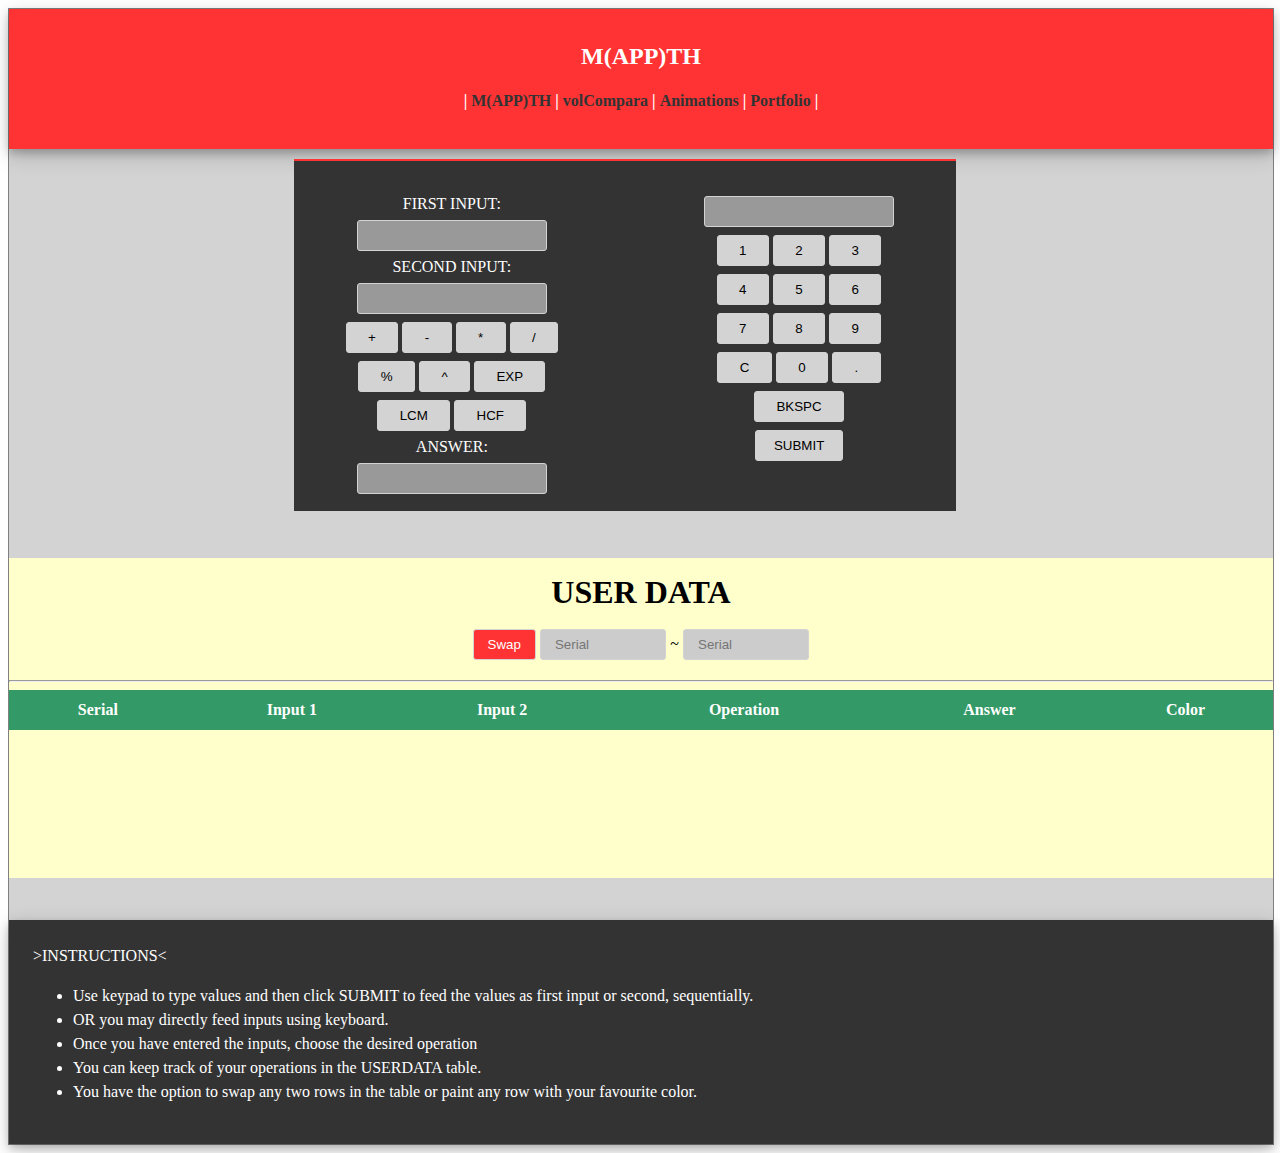
<file: index.html>
<!DOCTYPE html>
<html>
<head>
	<title>Mathapp</title>
  <link rel="stylesheet" type="text/css" href="calcstyle.css">
  <link rel="icon" type="img/png" href="favicon1.png" />
	


</head>

<body onload="clear(Calc)" >
<div class="background">
<div class="upper">
 <h2> M(APP)TH </h2>
 <h4>| <a href="#" title="Home" > M(APP)TH </a>| <a href="comparison.html" title="Volume Comparison"> volCompara </a> |  <a href="rotation.html" title="Animations">Animations</a> | <a href="https://nikhiliated.com" title="Portfolio"> Portfolio </a> | </h4>
</div>

<div class="content">
<div class="left">

<form name="Data">
  FIRST INPUT: <input name="Input1" type="text" value=""  ></BR>
 
  SECOND INPUT: <input name="Input2" type="text" value=""  ></BR>

</form>

<form name="Operations">
<tr>
<td>
<input type="button" name="ADD"  value="  +  " onClick="Javascript:add()">
</td>
</tr>

<tr>
<td>
<input type="button" name="SUB"  value="  -  " onClick="Javascript:sub()">
</td>
</tr>

<tr>
<td>
<input type="button" name="MUL"  value="  *  " onClick="Javascript:mul()">
</td>
</tr>

<tr>
<td>
<input type="button" name="DIV"  value="  /  " onClick="Javascript:div()">
</td>
</tr>

<tr>
<td>
<input type="button" name="MOD"  value="  %  " onClick="Javascript:mod()">
</td>
</tr>

<tr>
<td>
<input type="button" name="POW"  value="  ^  " onClick="Javascript:pow()">
</td>
</tr>

<tr>
<td>
<input type="button" name="EXP"  value="  EXP  " title="Exponential" onClick="Javascript:exp()"></br>
</td>
</tr>

<tr>
<td>
<input type="button" name="LCM"  value="  LCM  " onClick="Javascript:lcm()">
</td>
</tr>

<tr>
<td>
<input type="button" name="HCF"  value="  HCF  " onClick="Javascript:hcf()"></BR>
</td>
</tr>
</form>


<form name="Answer">
  ANSWER: <input name="Input" type="text" value="0"  ></BR>
</form>

</div>
<div class="right">

<tr>
<td>
 <form name="Calc">
<input name="Input" type="text" value="0"  ></BR>

</form>   
</td>    
</tr>

<form name="keypad">
<tr>
<td>
<input type="button" name="one"   value="  1  " onClick="Calc.Input.value += 1">
<input type="button" name="two"   value="  2  " onClick="Calc.Input.value += 2">
<input type="button" name="three" value="  3  " onClick="Calc.Input.value += 3"></br>
</td>
</tr>

<tr>
<td>
<input type="button" name="four"  value="  4  " onClick="Calc.Input.value += 4">
<input type="button" name="five"  value="  5  " onClick="Calc.Input.value += 5">
<input type="button" name="six"   value="  6  " onClick="Calc.Input.value += 6"></br>
</td>
</tr>

<tr>
<td>
<input type="button" name="seven" value="  7  " onClick="Calc.Input.value +=7">
<input type="button" name="eight" value="  8  " onClick="Calc.Input.value +=8">
<input type="button" name="nine"  value="  9  " onClick="Calc.Input.value +=9"></br>
</td>
</tr>

<tr>
<td>
<input type="button" name="Clear" value="  C  " title="Clear" onClick="Calc.Input.value=''">
<input type="button" name="zero"  value="  0  " onClick="Calc.Input.value += 0">
<input type="button" name="decimal"  value="  .  " onClick="Calc.Input.value +='.'"></br>
</td>    
</tr>

<tr>
<td>
<input type="button" name="bkspc"  value="  BKSPC  " title="Backspace" onClick="Calc.Input.value=Calc.Input.value.substring(0,Calc.Input.value.length-1);"></br>
</td>
</tr>

<tr>
<td colspan="3">
<input type="button" name="submit" value=" SUBMIT " title="Submit" onClick="
     if (Data.Input1.value=='')
    {
        Data.Input1.value=Calc.Input.value;
    }
    else {
        Data.Input2.value=Calc.Input.value;

         };  Calc.Input.value='';" >
    
</td>
</tr>

</form>
</div>
    

</div>

<div class="datafield">
<h1> USER DATA </h1>
<p>
<input type="button" id="swapbutton" value="Swap" onclick="Javascript:swaprow()"></input>
<input type="number" id="first" min="1" placeholder="Serial"></input>
~
<input type="number" id="second" min="1" placeholder="Serial"></input>
</p>
 <table id="tabledata">
        <tr id="data">
        <th> Serial </th><th> Input 1 </th><th> Input 2 </th><th> Operation </th><th> Answer </th><th> Color </th>
        </tr>
        <hr />
    </table>
    

</div>

<div class="lower">
>INSTRUCTIONS<
<ul>
<li>Use keypad to type values and then click SUBMIT to feed the values as first input or second, sequentially.</li>
<li>OR you may directly feed inputs using keyboard.</li>
<li>Once you have entered the inputs, choose the desired operation</li>
<li>You can keep track of your operations in the USERDATA table.</li>
<li>You have the option to swap any two rows in the table or paint any row with your favourite color.</li>
    
</div>
    

</div>

<script src="calcscript.js"></script>

</body>
</html>
</file>
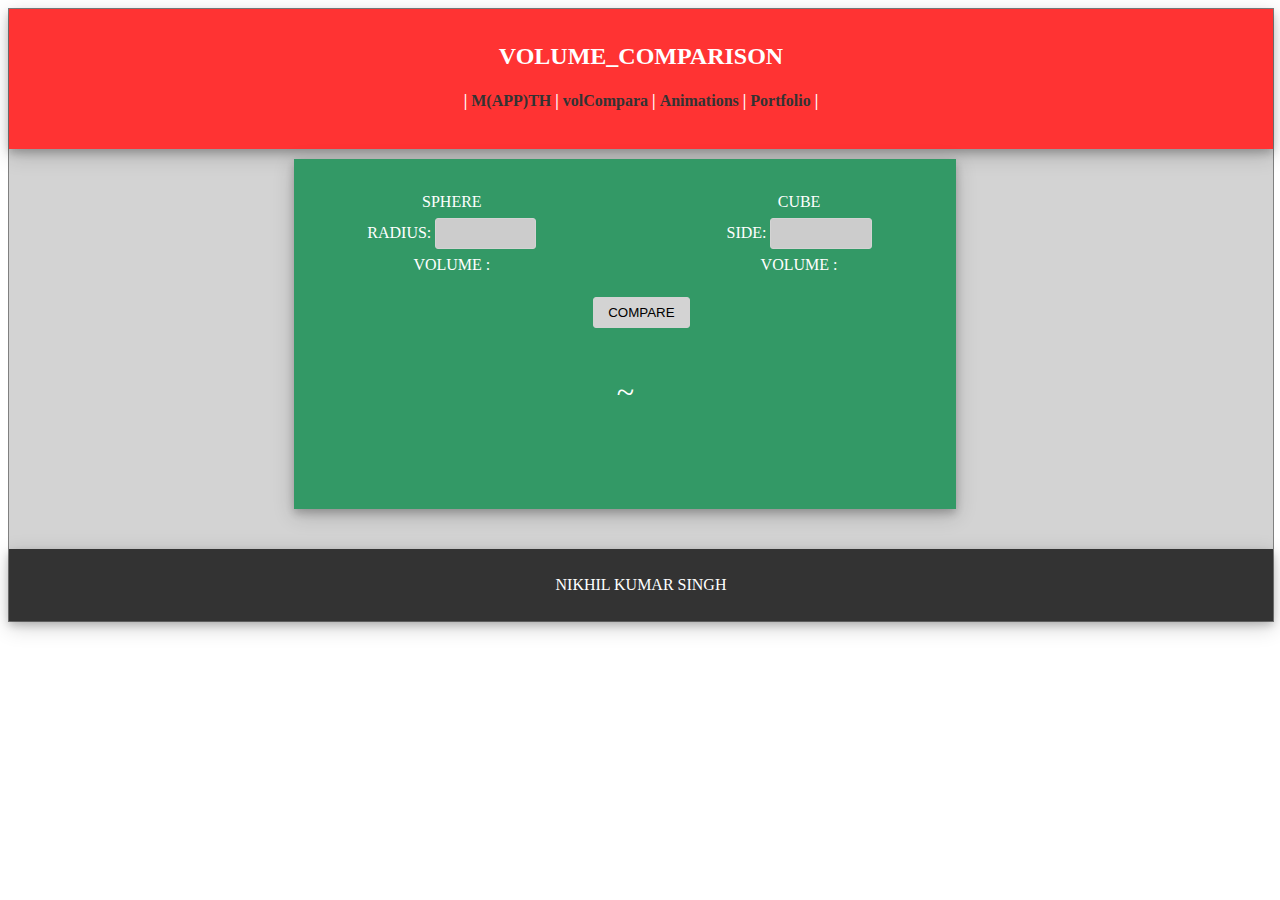
<file: comparison.html>
<!DOCTYPE html>
<html>
<head>
	<title>Comparison</title>
	<link rel="stylesheet" type="text/css" href="compstyle.css">
	<link rel="icon" type="img/png" href="favicon1.png" />

	<style type="text/css">

	</style>
</head>
<body>
<div class="background">
	

<div class="upper">
	<h2>	VOLUME_COMPARISON   </h2>
 <h4>| <a href="mathapp.html" title="Home" > M(APP)TH </a>| <a href="#" title="Volume Comparison"> volCompara </a> |  <a href="rotation.html" title="Animations">Animations</a> | <a href="https://nikhiliated.com" title="Portfolio"> Portfolio </a> |  </h4>

</div>

	<div class="content">
	<div class="left">
	SPHERE</BR>
	<form name="Data1">	
    RADIUS: <input name="Input1" type="number" value=""  min="0.01"></BR>
    </form>
    VOLUME : <span id="volumeS"></span>
	</div>

	<div class="right">
	CUBE</BR>
    <form name="Data2">
	SIDE: <input name="Input2" type="number" value=""  min="0.01"></BR>
    </form>
    VOLUME : <span id="volumeC"></span>
	</div>

	 <div class="bottom">
	 	
    <input type="button" name="compare"  value="COMPARE" onClick="Javascript:comparison()" >

	 </div>
    <p id="change">~</p>

     </div>

	<div class="lower">
		NIKHIL KUMAR SINGH
     </div>
</div>


<script src="compscript.js"></script>

</body>
</html>
</file>
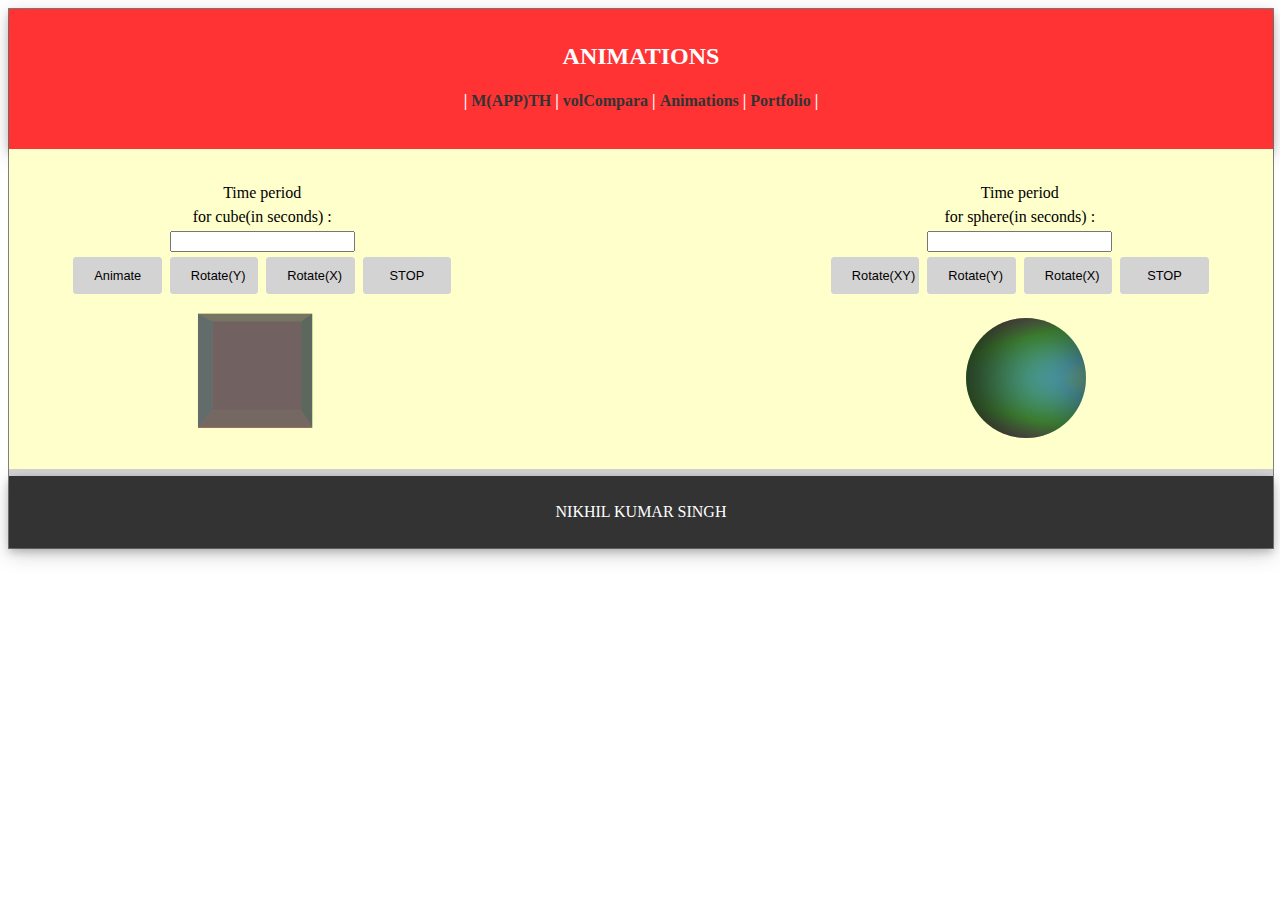
<file: rotation.html>
<!DOCTYPE html>
<html>
<head>
	<title>Rotation</title>
	<link rel="stylesheet" type="text/css" href="rotstyle.css">
	 <link rel="icon" type="img/png" href="favicon1.png" />
	
</head>
<body>
<div class="surface">
<div class="header">
<h2>ANIMATIONS</h2>
 <h4>| <a href="mathapp.html" title="Home" > M(APP)TH </a>| 
 <a href="comparison.html" title="Volume Comparison"> volCompara </a> | <a href="#" title="Animations">Animations</a> | <a href="https://nikhiliated.com" title="Portfolio"> Portfolio </a> |</h4>

</div>
<div class="board">
<div class="cubox">

Time period<br /> for cube(in seconds) :<br /> 
<input type="number" id="numCube" /></br>
<input type="button" id="buttonidC" value="Animate"/>
<input type="button" id="buttonidC1" value="Rotate(Y)"/>
<input type="button" id="buttonidC2" value="Rotate(X)"/>
<input type="button" id="buttonidC3" value="STOP"/></br>

<div class="clear"></div>

<div class="wrap">
<div id="cube">
	
<div class="front"></div>
<div class="back"></div>
<div class="top"></div>
<div class="bottom"></div>
<div class="left"></div>
<div class="right"></div>

</div>
</div>
</div>

<div class="spherox">
Time period<br /> for sphere(in seconds) :<br />
<input type="number" id="numSphere" /></br>
<input type="button" id="buttonidS" value="Rotate(XY)"/>
<input type="button" id="buttonidS1" value="Rotate(Y)"/>
<input type="button" id="buttonidS2" value="Rotate(X)"/>
<input type="button" id="buttonidS3" value="STOP"/></br>

<div class="clear"></div>

<div id="earth"></div>	


</div>
</div>

<div class="footer">
		NIKHIL KUMAR SINGH
</div>

</div>
<script src="rotscript.js"></script>

</body>
</html>
</file>
<file: calcstyle.css>
div.background {
    width: 100%;
    margin: 0px;
    border: 1px solid gray;
    line-height: 150%;
    background-color: lightgrey;

    }

    div.upper {
    background-color: #ff3333;
    position:top;
    padding: 15px;
    color: white;
    text-align: center;
    box-shadow: 0 4px 8px 0 rgba(0,0,0,0.2), 0 6px 20px 0 rgba(0,0,0,0.19);
    margin-bottom: 10px;

    }

    div.lower {
    padding: 1.5em;
    color: white;
    clear: left;
    background-color: #333333;
    box-shadow: 0 4px 8px 0 rgba(0,0,0,0.2), 0 6px 20px 0 rgba(0,0,0,0.19);

    }

    div.content {
    left: 21%;
    margin-left: 20px;
    margin-right: 20px;
    border-top-color:#ff3333;
    border-top-style: solid;
    border-top-width: 2px; 
    position: relative;
    width: 50%;
    height: 50%;
    color: white;
    text-align:center;
    line-height: 150%;
    padding:15px;
    background-color:#333333;
    font-family: calibri;
    margin-bottom: 40px;
    display: inline-block;
    min-height: 20em;
    max-width: 50em;
     max-height: 20em;
    transition: background-color 1s, border-top-color 0.5s, box-shadow 0.5s;
    -webkit-transition: background-color 1s, border-top-color 0.5s, box-shadow 0.5s;
}
div.content:hover{
    background-color: #339966;
    border-top-color:#339966;
    box-shadow: 0 4px 8px 0 rgba(0,0,0,0.2), 0 6px 20px 0 rgba(0,0,0,0.19);
    

}

div.datafield {
    
    overflow: auto;
    position: relative;
    width: 100%;
    height: 50%;
    color: black;
    text-align:center;
    line-height: 150%;
    background-color:#ffffcc;
    font-family: calibri;
    margin-bottom: 35px;
    display: inline-block;
    min-height: 20em;
    max-height: 20em;
    transition: background-color 2s, border-top-color 1.5s, box-shadow 1.5s;
    -webkit-transition: background-color 2s, border-top-color 1.5s, box-shadow 1.5s;
}
div.datafield:hover{
    box-shadow: 0 4px 8px 0 rgba(0,0,0,0.2), 0 6px 20px 0 rgba(0,0,0,0.19);
    

}





    div.right {
    float: right;
    margin: 0;
    padding: 1em;
    width:40%;
    text-align: center;
    font-size: 100%;
    font-family: font1;
    display: inline-block;
    }

     div.left {
    float: left;
    margin: 0;
    padding: 1em;
    width:40%;
    text-align: center;
    font-size: 100%;
    font-family: font1;
    display: inline-block;
    }

    a:link{
       color: #333333;
       text-decoration: none;
       font-family: Calibri Light;
}
     a:visited{
    color:black;
}
     a:hover{
    
    color:white;
    font-family: Calibri Light;
}
     a:active{background-color: #ff3333}

    input[type=text] {
    width: 75%;
    padding: 7px 14px;
    margin: 4px 0;
    box-sizing: border-box;
    border: 1px solid lightgrey;
    border-radius: 3px;
    outline: none;
    background-color: #999999;
    -webkit-transition: width 0.3s ease-in-out;
    transition: width 0.3s ease-in-out;

}

input[type=text]:focus {
    background-color: white;
    width: 79%;
}


    input[type=button] {
    padding: 7px 14px;
    margin: 4px 0;
    box-sizing: border-box;
    border: 1px solid lightgrey;
    border-radius: 3px;
    outline: none;
    background-color: lightgrey;
    
}

input[type=button]:hover {
    background-color: white;
    
}

input[type=number] {
    width: 10%;
    padding: 7px 14px;
    margin: 4px 0;
    box-sizing: border-box;
    border: 1px solid lightgrey;
    border-radius: 3px;
    outline: none;
    background-color: #cccccc;
    -webkit-transition: width 0.3s ease-in-out;
    transition: width 0.3s ease-in-out;

}



input[type=number]:focus {
    background-color: white;
    width: 11%;
}


table {
    border-collapse: collapse;
    width: 100%;

}
th, td {
    padding: 8px;
}
th {
    background-color: #339966;
    color: white;
}
#data:hover {
    opacity: 0.9;
}

#swapbutton {
    background-color: #ff3333;
    color: white;
}

#swapbutton:hover {
    background-color: #ff3333;
    color: white;
    opacity: 0.8;
}
</file>
<file: compstyle.css>
div.background {
    width: 100%;
    margin: 0px;
    border: 1px solid gray;
    line-height: 150%;
    background-color: lightgrey;

    }

    div.upper {
    background-color: #ff3333;
    position:top;
    padding: 15px;
    color: white;
    text-align: center;
    box-shadow: 0 4px 8px 0 rgba(0,0,0,0.2), 0 6px 20px 0 rgba(0,0,0,0.19);
    margin-bottom: 10px;

    }

    div.content {
    left: 21%;
    margin-left: 20px;
    margin-right: 20px;
    position: relative;
    width: 50%;
    height: 50%;
    color: white;
    text-align:center;
    line-height: 150%;
    padding:15px;
    background-color:#339966;
    font-family: calibri;
    margin-bottom: 40px;
    display: inline-block;
    min-height: 20em;
    max-width: 50em;
     max-height: 20em;
    transition: background-color 1s, border-top-color 0.5s, box-shadow 0.5s;
    -webkit-transition: background-color 1s, border-top-color 0.5s, box-shadow 0.5s;
    box-shadow: 0 4px 8px 0 rgba(0,0,0,0.2), 0 6px 20px 0 rgba(0,0,0,0.19);
    }

    div.right {
    float: right;
    margin: 0;
    padding: 1em;
    width:40%;
    text-align: center;
    font-size: 100%;
    font-family: font1;
    display: inline-block;
    }

     div.left {
    float: left;
    margin: 0;
    padding: 1em;
    width:40%;
    text-align: center;
    font-size: 100%;
    font-family: font1;
    display: inline-block;
    }

     div.bottom {
    margin: 0;
    padding: 1em;
    width:100%;
    text-align: center;
    font-size: 100%;
    font-family: font1;
    display:block;
    }

    div.lower {
    padding: 1.5em;
    color: white;
    clear: left;
    text-align: center;
    background-color: #333333;
    box-shadow: 0 4px 8px 0 rgba(0,0,0,0.2), 0 6px 20px 0 rgba(0,0,0,0.19);

    }

    a:link{
       color: #333333;
       text-decoration: none;
       font-family: Calibri Light;
}
     a:visited{
    color:black;
}
     a:hover{
    
    color:white;
   font-family: Calibri Light;
}
     a:active{background-color: #ff3333}

    input[type=number] {
    width: 40%;
    padding: 7px 14px;
    margin: 4px 0;
    box-sizing: border-box;
    border: 1px solid lightgrey;
    border-radius: 3px;
    outline: none;
    background-color: #cccccc;
    -webkit-transition: width 0.3s ease-in-out;
    transition: width 0.3s ease-in-out;

    }



input[type=number]:focus {
    background-color: white;
    width: 43%;
}

input[type=button] {
    padding: 7px 14px;
    margin: 4px 0;
    box-sizing: border-box;
    border: 1px solid lightgrey;
    border-radius: 3px;
    outline: none;
    background-color: lightgrey;
    
}

input[type=button]:hover {
    background-color: white;
    
}

#volume {

	width: 43%;
	background-color: lightgrey;
	color: black;
	border: 1px solid lightgrey;
    border-radius: 3px;
}
#change {
	font-size: 2em;
	width: 100%;
	display: block;
}
</file>
<file: rotstyle.css>
div.surface {
    width: 100%;
    height: 100%;
    margin: 0px;
    border: 1px solid gray;
    line-height: 150%;
    background-color: lightgrey;

    }


	div.board { 
   overflow: auto;
    position: relative;
    width: 100%;
    color: black;
    text-align:center;
    line-height: 150%;
    background-color:#ffffcc;
    font-family: calibri;
    display: inline-block;
    min-height: 20em;
}
div.header {
	background-color: #ff3333;
	position:top;
	padding: 15px;
	color: white;
	text-align: center;
	display: block;
    box-shadow: 0 4px 8px 0 rgba(0,0,0,0.2), 0 6px 20px 0 rgba(0,0,0,0.19);
    z-index: 2;
}

div.footer {
    padding: 1.5em;
    color: white;
    clear: left;
    text-align: center;
    background-color: #333333;
    box-shadow: 0 4px 8px 0 rgba(0,0,0,0.2), 0 6px 20px 0 rgba(0,0,0,0.19);

    }

  div.spherox {
    float: right;
    margin: 0;
    padding: 2em;
    width:35%;
    text-align: center;
    font-size: 100%;
    font-family: font1;
    display: inline-block;
    }

     div.cubox {
    float: left;
    margin: 0;
    padding: 2em;
    width:35%;
    text-align: center;
    font-size: 100%;
    font-family: font1;
    display: inline-block;
    }

.wrap{
	perspective:400px;
	perspective-origin: 50% 50px;

     }

#cube{
    position: relative;
    width: 100px;
    transform-style: preserve-3d;
box-shadow: inset 20px 0 80px 6px rgba(0, 0, 0, 1);
left: 35%;


     }
     

#cube div{
	position: absolute;
	width: 100px;
	height: 100px;
	top: 20px;
	left: 10%;
	float: left;
         }

.back {
	transform: translateZ(-50px) rotateY(180deg);
	background-color:#cc3333;
	opacity:0.9;
}
.right {
	transform: rotateY(-270deg) translateX(50px);
	transform-origin: top right;
	background-color:#006600;
	opacity:0.9;
}
.left {
	transform: rotateY(270deg) translateX(-50px);
	transform-origin: center left;
	background-color:#339999;
	opacity:0.9;
}
.top {
	transform: rotateX(-90deg) translateY(-50px);
	transform-origin: top center;
	background-color:#ffff33;
	opacity:0.9;
}
.bottom {
	transform: rotateX(90deg) translateY(50px);
	transform-origin: bottom center;
	background-color:#ff6633;
	opacity:0.9;
}
.front {
	transform: translateZ(50px);
	background-color:#666666;
	opacity:0.9;
	
}

a:link{
       color: #333333;
       text-decoration: none;
       font-family: Calibri Light;
}
     a:visited{
    color:black;
}
     a:hover{
    
    color:white;
    font-family: Calibri Light;
}
     a:active{background-color: #ff3333}

@keyframes spin{
	from { transform: rotateY(0) rotateX(0); }
	 5%,5%  { transform: rotateY(18deg) rotateX(18deg); }
	10%,10% { transform: rotateY(36deg) rotateX(36deg); }
	15%,15% { transform: rotateY(54deg) rotateX(54deg); }
	20%,20% { transform: rotateY(72deg) rotateX(72deg); }
	25%,25% { transform: rotateY(90deg) rotateX(90deg); }
	30%,30% { transform: rotateY(108deg) rotateX(108deg); }
	35%,35% { transform: rotateY(126deg) rotateX(126deg); }
	40%,40% { transform: rotateY(144deg) rotateX(144deg); }
	45%,45% { transform: rotateY(162deg) rotateX(162deg); }
	50%,50% { transform: rotateY(180deg) rotateX(180deg); }
	55%,55% { transform: rotateY(198deg) rotateX(198deg); }
	60%,60% { transform: rotateY(216deg) rotateX(216deg); }
	65%,65% { transform: rotateY(234deg) rotateX(234deg); }
	70%,70% { transform: rotateY(252deg) rotateX(252deg); }
	75%,75% { transform: rotateY(270deg) rotateX(270deg); }
	80%,80% { transform: rotateY(288deg) rotateX(288deg); }
	85%,85% { transform: rotateY(306deg) rotateX(306deg); }
	90%,90% { transform: rotateY(324deg) rotateX(324deg); }
	95%,95% { transform: rotateY(342deg) rotateX(342deg); }
	to { transform: rotateY(360deg) rotateX(360deg); }
}

@keyframes spin1 {
	from,50% { transform: rotateY(0) rotateX(0); }
	50%,50%{transform: rotateY(180deg) rotateX(0);}
	to { transform: rotateY(360deg) rotateX(0); }	
}

@keyframes spin2 {
	from,50% { transform: rotateY(0) rotateX(0); }
	50%,50%{transform: rotateY(0) rotateX(-180deg);}
	to { transform: rotateY(0) rotateX(-360deg); }	
}

#earth {
  position: relative;
  width: 120px;
  height: 120px;
  margin: auto;
  background: -moz-radial-gradient(center, ellipse cover, rgba(255,53,46,1) 0%, rgba(255,255,0,0.8) 25%, rgba(5,193,255,0.7) 50%, rgba(0,255,0,0.65) 75%, rgba(161,0,161,0.6) 100%);
  background: -webkit-gradient(radial, center center, 0px, center center, 100%, color-stop(0%, rgba(255,53,46,1)), color-stop(25%, rgba(255,255,0,0.8)), color-stop(50%, rgba(5,193,255,0.7)), color-stop(75%, rgba(0,255,0,0.65)), color-stop(100%, rgba(161,0,161,0.6)));
  background:-webkit-radial-gradient(center, ellipse cover, rgba(255,53,46,1) 0%, rgba(255,255,0,0.8) 25%, rgba(5,193,255,0.7) 50%, rgba(0,255,0,0.65) 75%, rgba(161,0,161,0.6) 100%); 
  background: -o-radial-gradient(center, ellipse cover, rgba(255,53,46,1) 0%, rgba(255,255,0,0.8) 25%, rgba(5,193,255,0.7) 50%, rgba(0,255,0,0.65) 75%, rgba(161,0,161,0.6) 100%);
  background: -ms-radial-gradient(center, ellipse cover, rgba(255,53,46,1) 0%, rgba(255,255,0,0.8) 25%, rgba(5,193,255,0.7) 50%, rgba(0,255,0,0.65) 75%, rgba(161,0,161,0.6) 100%);
  background:radial-gradient(ellipse at center, rgba(255,53,46,1) 0%, rgba(255,255,0,0.8) 25%, rgba(5,193,255,0.7) 50%, rgba(0,255,0,0.65) 75%, rgba(161,0,161,0.6) 100%); 

  border-radius: 50%;
  background-size: 630px;
  transition: transform 200ms linear;
  transform-style: preserve-3d;
  box-shadow: inset 20px 0 80px 6px rgba(0, 0, 0, 1);
  color: #000;
  opacity:.9;
  float:right;
  top:20px;
  right:35%;
}


@keyframes rotate {
  from,0% {background-position: 0 0;}
  25%,25% {background-position: 158px 158px;}
  50%,50% {background-position: 315px 315px;}
  75%,75% {background-position: 473px 473px;}
  to {background-position: 630px 630px;}
}

@keyframes rotate1 {
  from,0% {background-position: 0 0;}
  25%,25% {background-position: 158px 0px;}
  50%,50% {background-position: 315px 0px;}
  75%,75% {background-position: 473px 0px;}
  to {background-position: 630px 0px;}
}

@keyframes rotate2 {
  from,0% {background-position: 0 0;}
  25%,25% {background-position: 0px 158px;}
  50%,50% {background-position: 0px 315px;}
  75%,75% {background-position: 0px 473px;}
  to {background-position: 0px 630px;}
}
 
 .clear{
		clear:both;
	}   

	input[type=button] {
    width: 20%;
    font-size: 1vw;
    padding: 10px 20px;
    margin: 4px 0;
    box-sizing: border-box;
    border: 1px solid lightgrey;
    border-radius: 3px;
    margin: 4px 2px;
    cursor: pointer;
    background-color: lightgrey;
    -webkit-transition: background-color 0.3s ease-in-out;
    transition: background-color 0.3s ease-in-out;

}
input[type=button]:hover {
    background-color: #336633;
    border-color: #336633;
    color: white;
}
</file>
